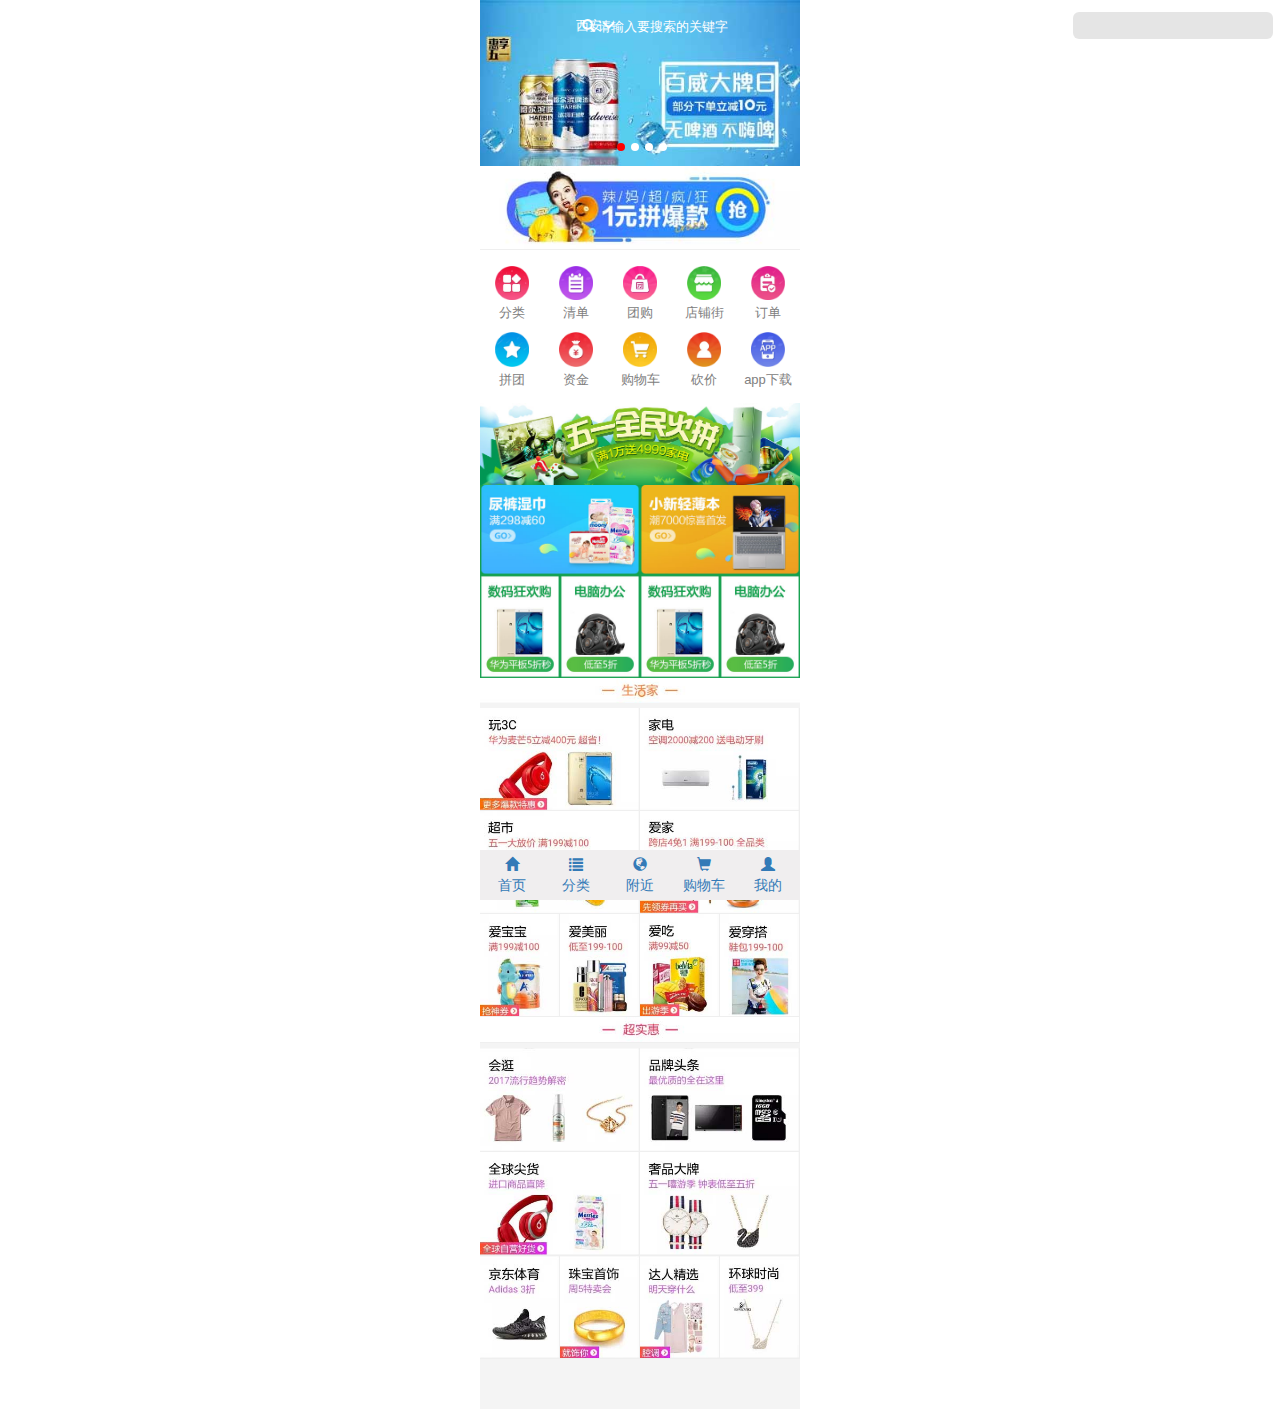
<file: app/index.html>
<!DOCTYPE html>
<html>
<head lang="en">
    <meta charset="UTF-8">
    <title>商城</title>
    <meta name="viewport" content="width=device-width,width=320,user-scalable=no"/>
    <link rel="stylesheet" href="./css/bootstrap.css"/>
    <link rel="stylesheet" href="./css/style.css"/>
</head>
<body>
<div class="block">
    <header class="title">
        <div class="row text-center">
            <div class="col-xs-2">
                <span class="xian">西安<i class="glyphicon glyphicon-menu-down"></i></span>
            </div>
            <div class="col-xs-9">
                <input class="search" type="text"/>
            </div>
            <div class="col-xs-1"><i class="glyphicon glyphicon-user"></i></div>
            <div class="titletext">
                <i class="glyphicon glyphicon-search"></i>
                <span>请输入要搜索的关键字</span>
            </div>
        </div>
    </header>
    <section class="banner">
        <div class="row">
            <div class="col-xs-12">
                <ul class="list-unstyled clearfix nav_banner">
                    <li class="pull-left"><img class="" src="./image/banner/banner1.jpg" alt=""/></li>
                    <li class="pull-left"><img class="" src="./image/banner/banner2.jpg" alt=""/></li>
                    <li class="pull-left"><img class="" src="./image/banner/banner1.jpg" alt=""/></li>
                    <li class="pull-left"><img class="" src="./image/banner/banner2.jpg" alt=""/></li>
                </ul>
                <div class="dianlist">
                    <div class="dian"></div>
                    <div class="dian"></div>
                    <div class="dian"></div>
                    <div class="dian"></div>
                </div>
            </div>
        </div>
    </section>
    <section class="advertise">
        <img src="./image/banner/adv.jpg" alt=""/>
    </section>
    <section class="sort">
        <ul class="nav list-unstyled">
            <li class="pull-left"><a href=""><div class="imgblock"><img src="./image/sort/icon1.png" alt=""/></div><p>分类</p></a></li>
            <li class="pull-left"><a href=""><div class="imgblock"><img src="./image/sort/icon2.png" alt=""/></div><p>清单</p></a></li>
            <li class="pull-left"><a href=""><div class="imgblock"><img src="./image/sort/icon3.png" alt=""/></div><p>团购</p></a></li>
            <li class="pull-left"><a href=""><div class="imgblock"><img src="./image/sort/icon4.png" alt=""/></div><p>店铺街</p></a></li>
            <li class="pull-left"><a href=""><div class="imgblock"><img src="./image/sort/icon5.png" alt=""/></div><p>订单</p></a></li>
            <li class="pull-left"><a href=""><div class="imgblock"><img src="./image/sort/icon6.png" alt=""/></div><p>拼团</p></a></li>
            <li class="pull-left"><a href=""><div class="imgblock"><img src="./image/sort/icon7.png" alt=""/></div><p>资金</p></a></li>
            <li class="pull-left"><a href=""><div class="imgblock"><img src="./image/sort/icon8.png" alt=""/></div><p>购物车</p></a></li>
            <li class="pull-left"><a href=""><div class="imgblock"><img src="./image/sort/icon9.png" alt=""/></div><p>砍价</p></a></li>
            <li class="pull-left"><a href=""><div class="imgblock"><img src="./image/sort/icon10.png" alt=""/></div><p>app下载</p></a></li>
        </ul>
    </section>
    <section class="advertise">
        <img src="./image/banner/a.jpg" alt=""/>
    </section>
    <section class="pic">
        <div class="row">
            <div class="col-xs-6 picl">
                <img src="./image/banner/14933579284363.jpg" alt=""/>
            </div>
            <div class="col-xs-6 picl">
                <img src="./image/banner/14933579338924.jpg" alt=""/>
            </div>
        </div>
    </section>
    <section class="photo">
        <div class="row">
            <div class="col-xs-3 photol">
                <img src="./image/shuma/14933579611488.jpg" alt=""/>
            </div>
            <div class="col-xs-3 photol">
                <img src="./image/shuma/14933579671679.jpg" alt=""/>
            </div>
            <div class="col-xs-3 photol">
                <img src="./image/shuma/14933579611488.jpg" alt=""/>
            </div>
            <div class="col-xs-3 photol">
                <img src="./image/shuma/14933579671679.jpg" alt=""/>
            </div>
        </div>
    </section>
    <section class="shenghuojia">
        <img src="./image/shuma/title.jpg" alt=""/>
    </section>
    <section class="list1">
        <div class="row">
            <div class="col-xs-6 listl">
                <img src="./image/list1/1.jpg" alt=""/>
            </div>
            <div class="col-xs-6 listl">
                <img src="./image/list1/2.jpg" alt=""/>
            </div>
        </div>
        <div class="row">
            <div class="col-xs-6 listl">
                <img src="./image/list1/3.jpg" alt=""/>
            </div>
            <div class="col-xs-6 listl">
                <img src="./image/list1/4.jpg" alt=""/>
            </div>
        </div>
        <div class="row">
            <div class="col-xs-3 listl">
                <img src="./image/list1/5.JPG" alt=""/>
            </div>
            <div class="col-xs-3 listl">
                <img src="./image/list1/6.jpg" alt=""/>
            </div>
            <div class="col-xs-3 listl">
                <img src="./image/list1/7.jpg" alt=""/>
            </div>
            <div class="col-xs-3 listl">
                <img src="./image/list1/8.jpg" alt=""/>
            </div>
        </div>
        <div class="row">
            <div class="col-xs-12 listl">
                <img src="./image/list1/title1.jpg" alt=""/>
            </div>
        </div>
    </section>
    <section class="list2">
        <div class="row">
            <div class="col-xs-6 listr">
                <img src="./image/list2/1.jpg" alt=""/>
            </div>
            <div class="col-xs-6 listr">
                <img src="./image/list2/2.jpg" alt=""/>
            </div>
        </div>
        <div class="row">
            <div class="col-xs-6 listr">
                <img src="./image/list2/3.jpg" alt=""/>
            </div>
            <div class="col-xs-6 listr">
                <img src="./image/list2/4.jpg" alt=""/>
            </div>
        </div>
        <div class="row">
            <div class="col-xs-3 listr">
                <img src="./image/list2/5.jpg" alt=""/>
            </div>
            <div class="col-xs-3 listr">
                <img src="./image/list2/6.jpg" alt=""/>
            </div>
            <div class="col-xs-3 listr">
                <img src="./image/list2/7.jpg" alt=""/>
            </div>
            <div class="col-xs-3 listr">
                <img src="./image/list2/8.jpg" alt=""/>
            </div>
        </div>
    </section>
    <article class="main">
        <div class="text-center clearfix">
            <div class="pull-left footer"><a href="#"><i class="glyphicon glyphicon-home"></i><p>首页</p></a></div>
            <div class="pull-left footer"><a href="./sort.html"><i class="glyphicon glyphicon-list"></i><p>分类</p></a></div>
            <div class="pull-left footer"><a href="./nearby.html"><i class="glyphicon glyphicon-globe"></i><p>附近</p></a></div>
            <div class="pull-left footer"><a href="./cart.html"><i class="glyphicon glyphicon-shopping-cart"></i><p>购物车</p></a></div>
            <div class="pull-left footer"><a href="./my.html"><i class="glyphicon glyphicon-user"></i><p>我的</p></a></div>
        </div>
    </article>
</div>
</body>
<script src="js/jquery-3.0.0.js"></script>
<script>
    var count=0;
    var times;
    $(function(){
        $(".search").click(function(){
            $(".titletext").css("display","none");
        }).blur(function(){
            if($(this).val()==""){
                $(".titletext").css("display","block");
            }
        })
        //图片轮播
        times=setInterval("showbanner()",2000);
        $(".nav_banner").append($(".nav_banner li:first").clone());
        $(".dian").eq(0).css("backgroundColor","red");
        var startx=0;
        var endx=0;
        $(".nav_banner").on("touchstart",function(e){
            startx=e.touches[0].pageX;
            clearInterval(times);
        }).on("touchmove",function (e){
            endx= e.touches[0].pageX;
        }).on("touchend",function(){
            if(endx==undefined)
            {
                endx=startx;
            }
            if(endx-startx>0)
            {
                count--;
                if(count<0)
                {
                    count=3;
                    $(".nav_banner").css("marginLeft","-1280px");
                }
                $(".nav_banner").stop().animate({
                    marginLeft:(-320*count)+"px"
                },500,"linear",function (){
                    $(".dian").css("backgroundColor","");
                    $(".dian").eq(count).css("backgroundColor","red");
                });
            }
            else{
                showbanner();
            }
            endx=0;
            times=setInterval("showbanner()",2000);
        })

    })
    function showbanner(){
        count++;
        $(".nav_banner").animate({
            marginLeft:(-320*count)+"px"
        },500,"linear",function (){
            if(count>=$(".nav_banner li").length-1){
                $(this).css("marginLeft","0px");
                count=0;
            }
            $(".dian").css("backgroundColor","");
            $(".dian").eq(count).css("backgroundColor","red");
        });
    }
</script>
</html>
</file>
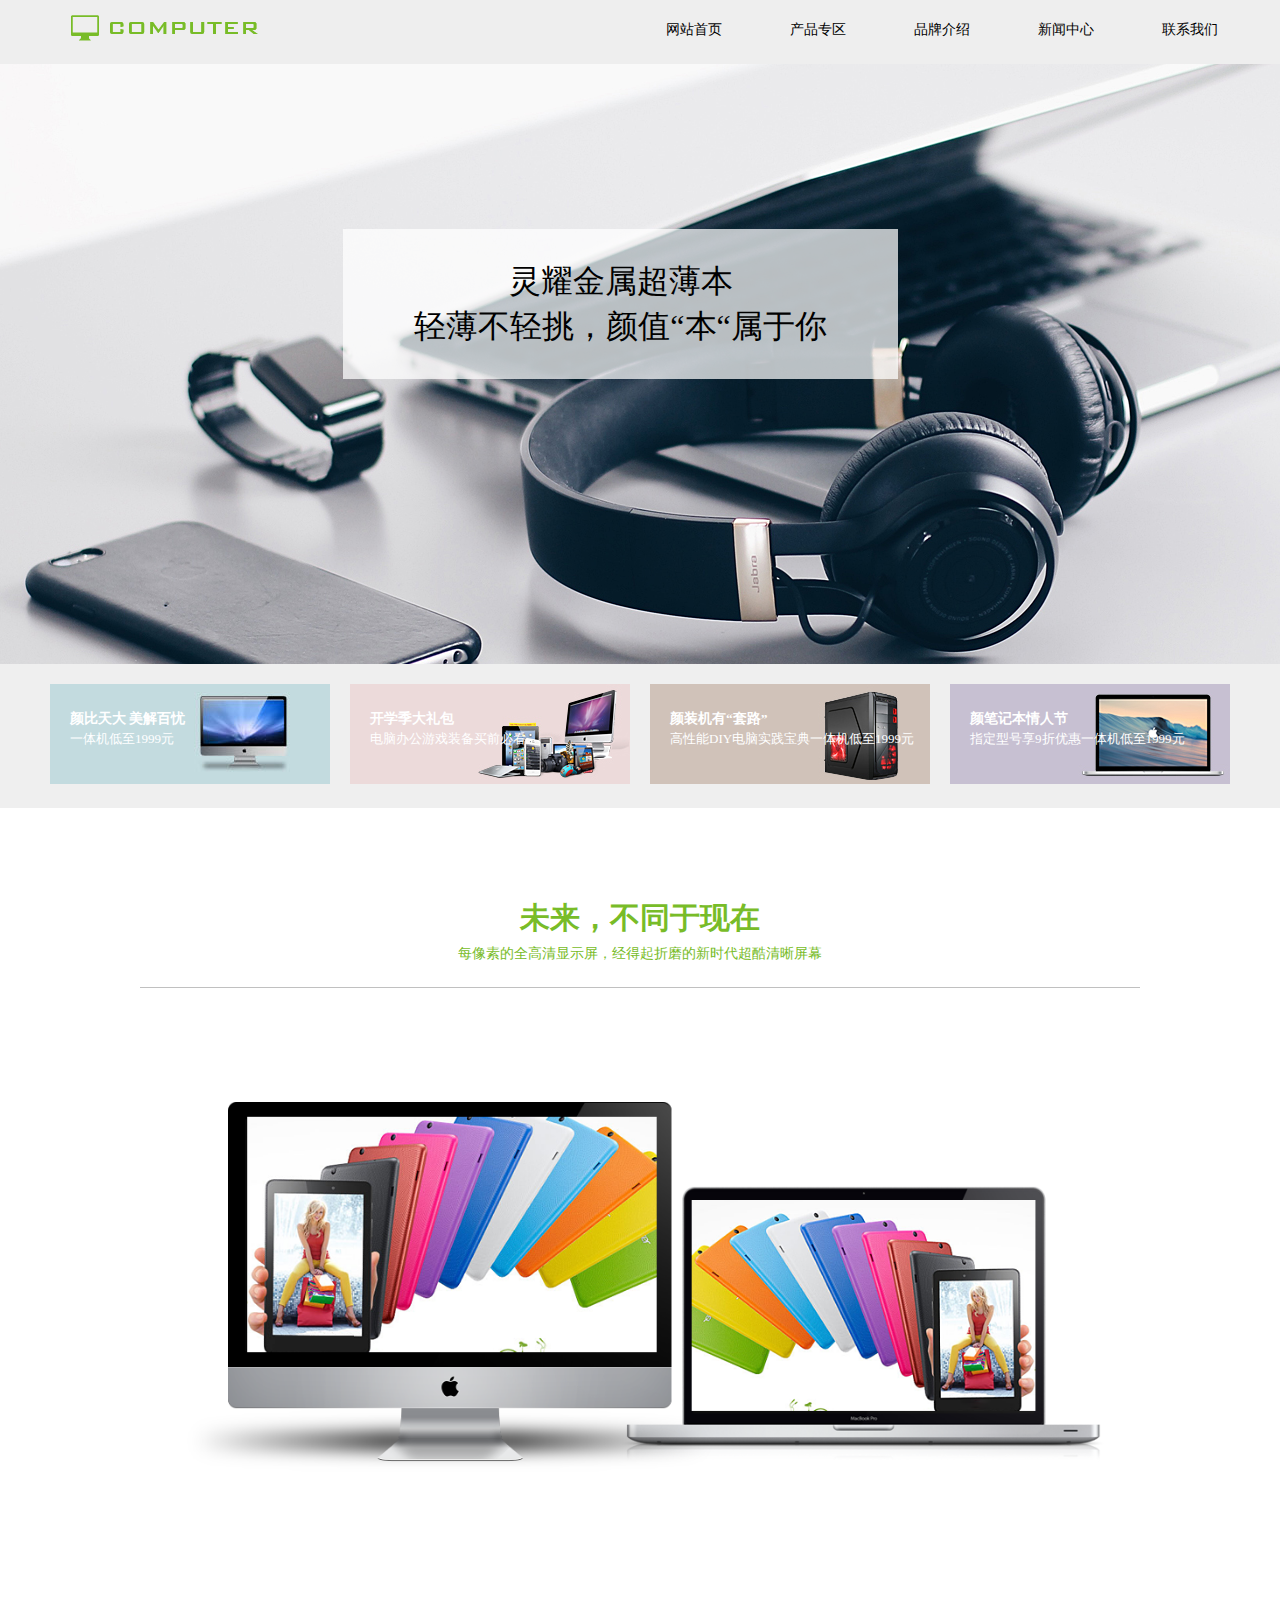
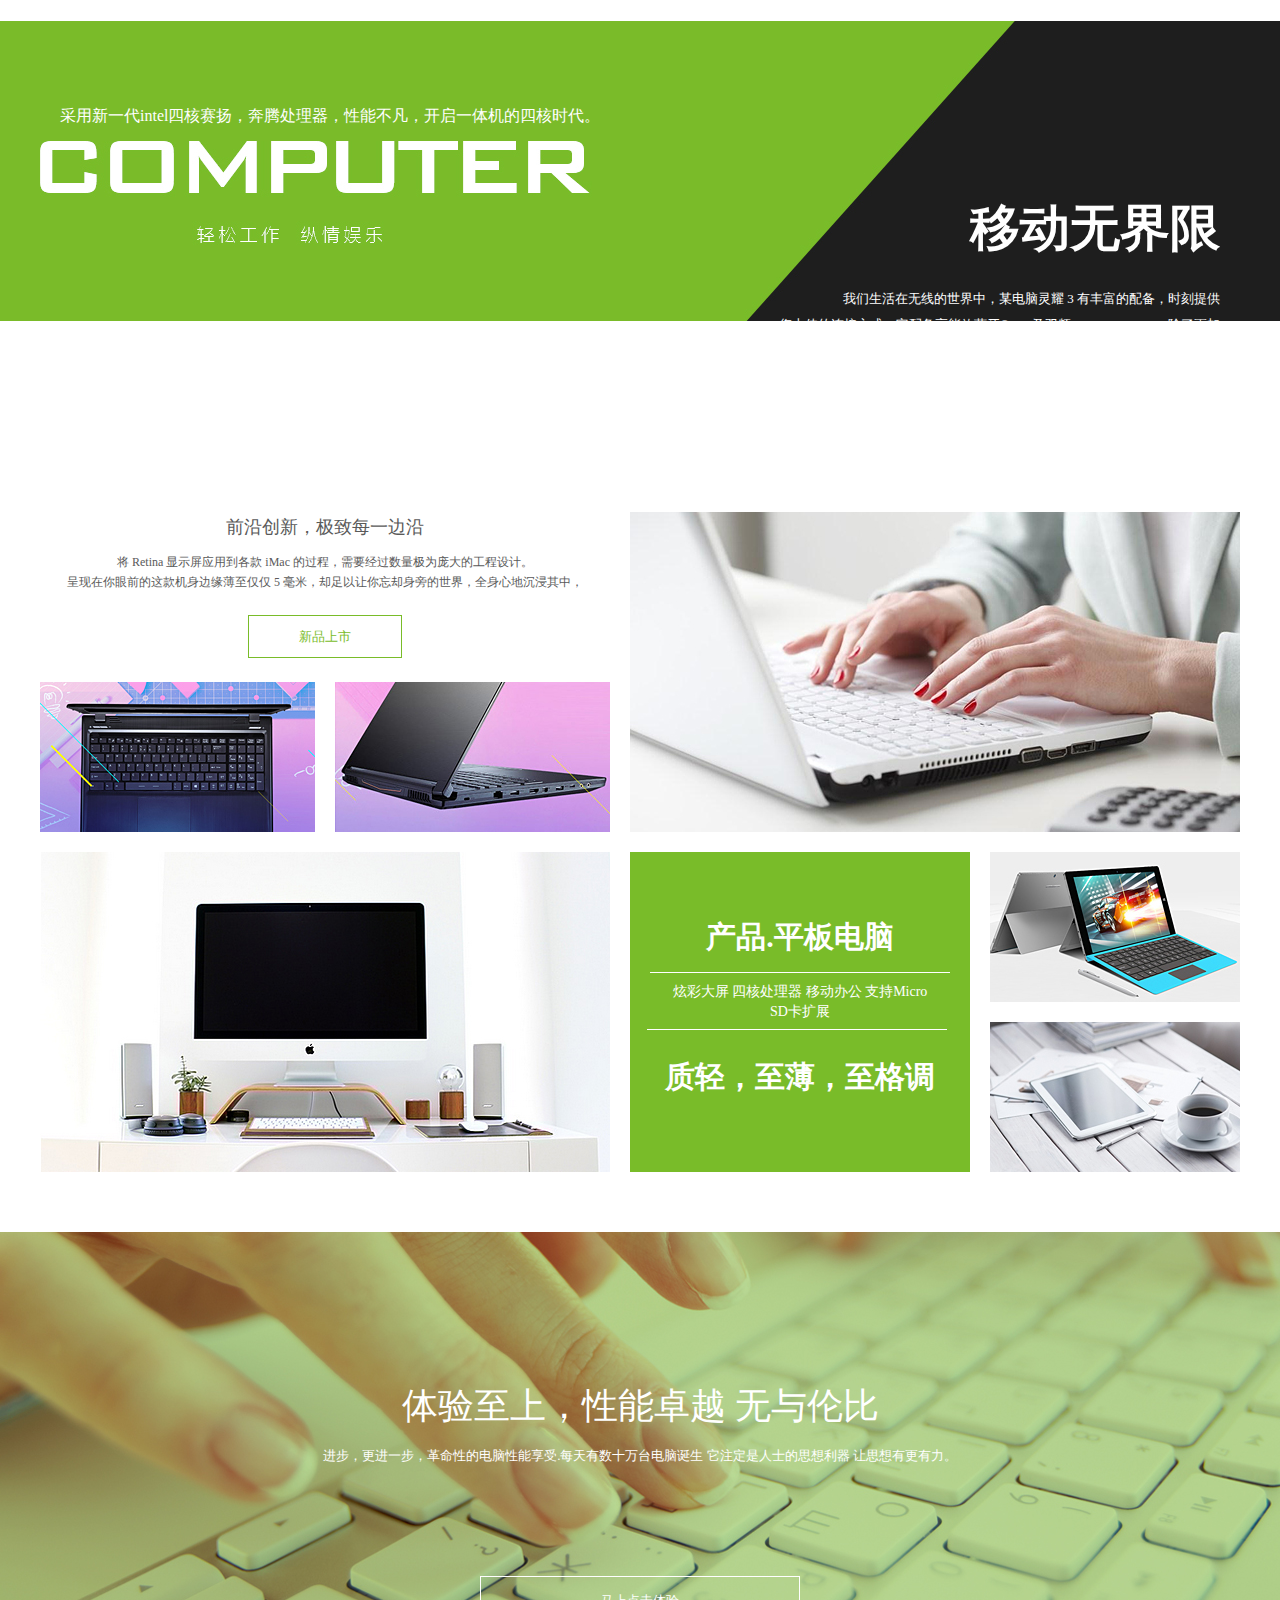
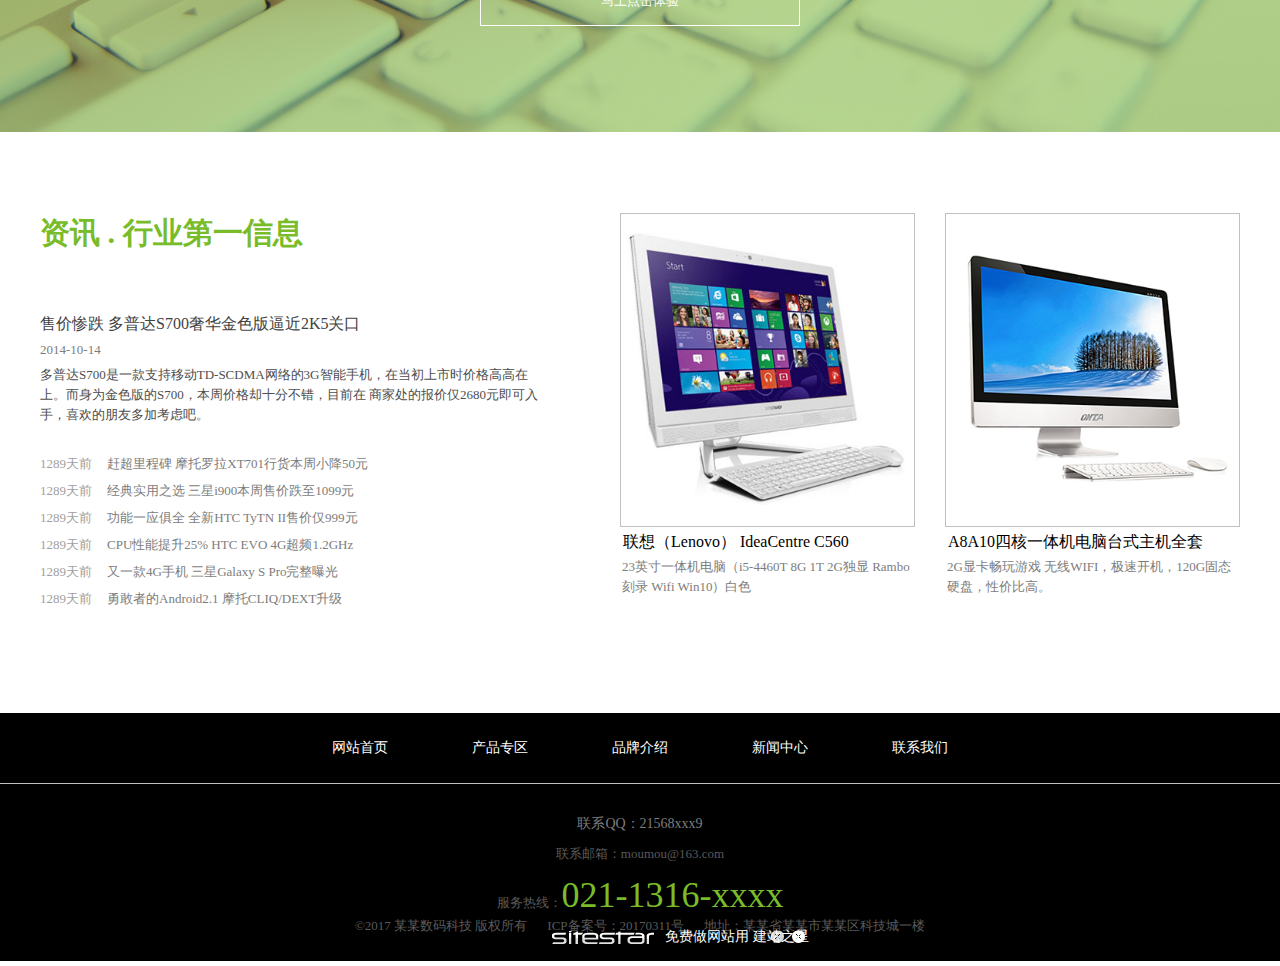
<file: my数码/html/index.html>
<!DOCTYPE html>
<html>
<head lang="en">
    <meta charset="UTF-8">
    <title>某某数码</title>
    <link rel="stylesheet" href="../css/style.css"/>
</head>
<body>
<div class="title">
    <div class="title_in">
        <a href="#">computer</a>
        <div class="title_r">
            <ul>
                <li>网站首页</li>
                <li>产品专区</li>
                <li>品牌介绍</li>
                <li>新闻中心</li>
                <li>联系我们</li>
            </ul>
        </div>
    </div>

</div>
<div class="centerimg">
    <img src="../img/com_bannera.jpg" alt=""/>
    <div class="centertext">
        <p>灵耀金属超薄本</p>
        <p>轻薄不轻挑，颜值“本“属于你</p>
    </div>

</div>
<div class="ad">
    <div class="ad_content">
        <div>
            <img src="../img/ad_01.jpg" alt=""/>
            <div class="ad_p">
                <p>颜比天大  美解百忧</p>
                <p>一体机低至1999元</p>
            </div>
        </div>
        <div>
            <img src="../img/ad_02.jpg" alt=""/>
            <div class="ad_p">
                <p>开学季大礼包</p>
                <p>电脑办公游戏装备买前必看</p>
            </div>
        </div>
        <div>
            <img src="../img/ad_03.jpg" alt=""/>
            <div class="ad_p">
                <p>颜装机有“套路”</p>
                <p>高性能DIY电脑实践宝典一体机低至1999元</p>
            </div>
        </div>
        <div>
            <img src="../img/ad_04.jpg" alt=""/>
            <div class="ad_p">
                <p>颜笔记本情人节</p>
                <p>指定型号享9折优惠一体机低至1999元</p>
            </div>
        </div>


    </div>
</div>
<div class="future">
    <div class="future_t">
        <strong>未来，不同于现在</strong>
        <p>每像素的全高清显示屏，经得起折磨的新时代超酷清晰屏幕</p>
        <span></span>
    </div>
    <div class="future_b">
        <div class="future_img">
            <img src="../img/computer_03.png" alt=""/>
        </div>
    </div>
</div>
<div class="yidong">
    <div class="yidongbg"></div>
    <div class="yd_l">
        <p>采用新一代intel四核赛扬，奔腾处理器，性能不凡，开启一体机的四核时代。</p>
    </div>
    <div class="yd_r">
        <p>移动无界限</p>
        <p>我们生活在无线的世界中，某电脑灵耀 3 有丰富的配备，时刻提供</p>
        <p>您上佳的连接方式。它配备高能效蓝牙® 4.1 及双频 802.11ac Wi-Fi，除了更加</p>
        <p>稳定可靠之外，速度更比前代 802.11n 快三倍</p>
        <p>华硕灵耀 3 支持英特尔® WiDi 技术</p>
        <p>用户可将音乐、电影、照片及游戏串流播放至任何兼容于 WiDi 的 HDTV</p>
    </div>

</div>
<div class="computer">
    <div class="computer_l">
        <div class="computer_l_top">
            <p>前沿创新，极致每一边沿</p>
            <p>将 Retina 显示屏应用到各款 iMac 的过程，需要经过数量极为庞大的工程设计。</p>
            <p>呈现在你眼前的这款机身边缘薄至仅仅 5 毫米，却足以让你忘却身旁的世界，全身心地沉浸其中，</p>
            <div>
                <a href="">新品上市</a>
            </div>
        </div>
        <div class="computer_l_bottom">
            <img style="vertical-align: middle" src="../img/prodouc_01.jpg" alt=""/>
            <img style="vertical-align: middle" src="../img/prodouc_02.jpg" alt=""/>
            <img style="vertical-align: middle" src="../img/prodouc_04.jpg" alt=""/>
        </div>
    </div>
    <div class="computer_r">
        <img style="vertical-align: middle" src="../img/prodouc_03.jpg" alt=""/>
        <div class="computer_r_text">
            <p class="cor_p1">产品.平板电脑</p>
            <p class="cor_p2"><span></span></p>
            <p class="cor_p3">炫彩大屏  四核处理器  移动办公  支持Micro</p>
            <p class="cor_p4">SD卡扩展</p>
            <p class="cor_p5"><span></span></p>
            <p class="cor_p6">质轻，至薄，至格调</p>
        </div>
        <div class="computer_r_img">
            <div><img style="vertical-align: middle" src="../img/prodouc_05.jpg" alt=""/></div>
            <div><img style="vertical-align: middle" src="../img/prodouc_06.jpg" alt=""/></div>
        </div>

    </div>

</div>
<div class="tiyan">
    <div class="tiyan_bg"></div>
    <div class="tiyan_content">
        <p>体验至上，性能卓越 无与伦比</p>
        <p>进步，更进一步，革命性的电脑性能享受.每天有数十万台电脑诞生  它注定是人士的思想利器 让思想有更有力。</p>
        <a href="#"><span>马上点击体验</span></a>
    </div>
</div>
<div class="zixun">
    <div class="zx_l">
        <p class="zx_p1">资讯 . 行业第一信息</p>
        <a href="#">售价惨跌 多普达S700奢华金色版逼近2K5关口</a>
        <p class="zx_p2">2014-10-14</p>
        <p class="zx_p3">多普达S700是一款支持移动TD-SCDMA网络的3G智能手机，在当初上市时价格高高在</p>
        <p class="zx_p3">上。而身为金色版的S700，本周价格却十分不错，目前在 商家处的报价仅2680元即可入</p>
        <p class="zx_p3">手，喜欢的朋友多加考虑吧。</p>
        <div class="zx_list">
            <p><span>1289天前</span><a href="#">赶超里程碑 摩托罗拉XT701行货本周小降50元</a></p>
            <p><span>1289天前</span><a href="">经典实用之选 三星i900本周售价跌至1099元</a></p>
            <p><span>1289天前</span><a href="">功能一应俱全 全新HTC TyTN II售价仅999元</a></p>
            <p><span>1289天前</span><a href="">CPU性能提升25% HTC EVO 4G超频1.2GHz</a></p>
            <p><span>1289天前</span><a href="">又一款4G手机 三星Galaxy S Pro完整曝光</a></p>
            <p><span>1289天前</span><a href="">勇敢者的Android2.1 摩托CLIQ/DEXT升级</a></p>
        </div>
    </div>
    <div class="zx_r">
        <div class="lianxiang">
            <div class="lianxiang_img">
                <div class="ceng"></div>
                <img src="../img/yt_1.jpg" alt=""/>
            </div>
            <p class="Lenovo">联想（Lenovo） IdeaCentre C560</p>
            <p class="peizhi">23英寸一体机电脑（i5-4460T 8G 1T 2G独显 Rambo刻录 Wifi Win10）白色</p>
        </div>
        <div style="margin-left: 30px" class="lianxiang">
            <div class="lianxiang_img">
                <div class="ceng"></div>
                <img src="../img/product3.jpg" alt=""/>
            </div>
            <p class="Lenovo">A8A10四核一体机电脑台式主机全套</p>
            <p class="peizhi">2G显卡畅玩游戏 无线WIFI，极速开机，120G固态硬盘，性价比高。</p>
        </div>
    </div>
</div>
<div class="end">
    <div class="end_t">
        <span><a href="">网站首页</a></span>
        <span><a href="">产品专区</a></span>
        <span><a href="">品牌介绍</a></span>
        <span><a href="">新闻中心</a></span>
        <span><a href="">联系我们</a></span>
    </div>
    <div class="end_b">
        <p>联系QQ：21568xxx9</p>
        <p>联系邮箱：moumou@163.com</p>
        <p class="fuwu"><span>服务热线：</span><span>021-1316-xxxx</span></p>
        <p class="endp">©2017  某某数码科技 版权所有<span>ICP备案号：20170311号</span><span>地址：某某省某某市某某区科技城一楼</span></p>
        <div class="guanggao">
            <span></span>
            <a href="">免费做网站用  建站之星</a>
        </div>
    </div>
</div>
</body>
</html>
</file>
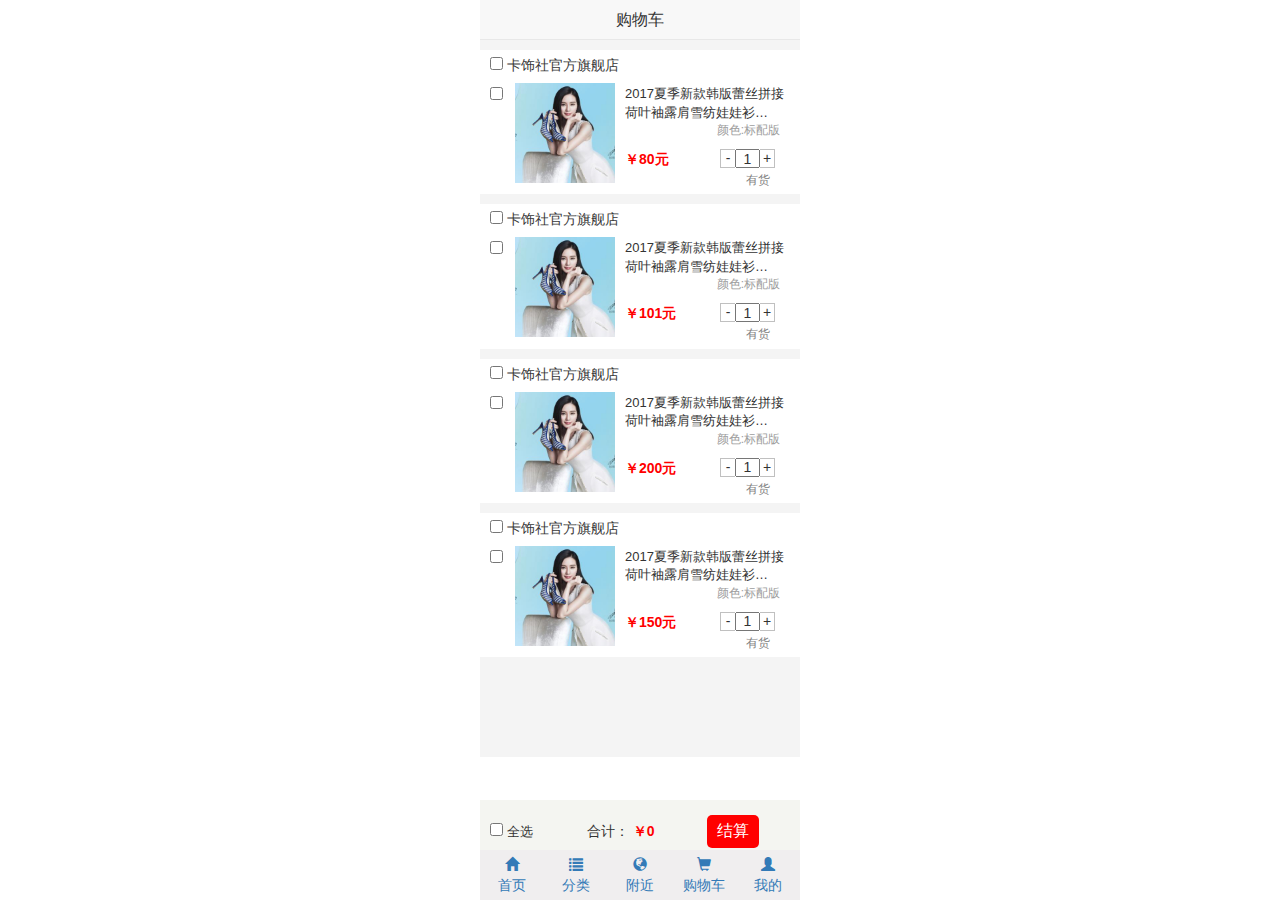
<file: app/cart.html>
<!DOCTYPE html>
<html>
<head lang="en">
    <meta charset="UTF-8">
    <title></title>
    <meta name="viewport" content="width=device-width,width=320,user-scalable=no"/>
    <link rel="stylesheet" href="./css/bootstrap.css"/>
    <link rel="stylesheet" href="./css/cart_style.css"/>
</head>
<body>
<div class="block">
    <div class="title">
        <p>购物车</p>
    </div>
    <div class="list">
        <div class="dianpu">
            <input class="ck" type="checkbox"/>
            <a href=""><span>卡饰社官方旗舰店</span></a>
        </div>
    <div class="shangpin row">
        <div class="col-xs-1"><input class="ckbox" type="checkbox"/></div>
        <div class="col-xs-4 imageblock"><img src="./image/cart/s1.jpg" alt=""/></div>
        <div class="col-xs-7 textright">
            <span class="txt">2017夏季新款韩版蕾丝拼接</span><br/><p class="txt">荷叶袖露肩雪纺娃娃衫上衣女短袖雪</p>
            <p class="style small text-right">颜色:标配版</p><span></span>
            <div style="margin-top: 10px">
                <span class="price">￥80元</span>
                <div class="jj pull-right clearfix">
                    <span class="jian pull-left">-</span>
                    <input class="num pull-left" type="text" value="1"/>
                    <span class="jia pull-left">+</span><br/>
                    <span class="youhuo">有货</span>
                </div>
            </div>
        </div>
    </div>
</div>
    <div class="list">
        <div class="dianpu">
            <input class="ck" type="checkbox"/>
            <a href=""><span>卡饰社官方旗舰店</span></a>
        </div>
        <div class="shangpin row">
            <div class="col-xs-1"><input class="ckbox" type="checkbox"/></div>
            <div class="col-xs-4 imageblock"><img src="./image/cart/s1.jpg" alt=""/></div>
            <div class="col-xs-7 textright">
                <span class="txt">2017夏季新款韩版蕾丝拼接</span><br/><p class="txt">荷叶袖露肩雪纺娃娃衫上衣女短袖雪</p>
                <p class="style small text-right">颜色:标配版</p><span></span>
                <div style="margin-top: 10px">
                    <span class="price">￥101元</span>
                    <div class="jj pull-right clearfix">
                        <span class="jian pull-left">-</span>
                        <input class="num pull-left" type="text" value="1"/>
                        <span class="jia pull-left">+</span><br/>
                        <span class="youhuo">有货</span>
                    </div>
                </div>
            </div>
        </div>
    </div>
    <div class="list">
        <div class="dianpu">
            <input class="ck" type="checkbox"/>
            <a href=""><span>卡饰社官方旗舰店</span></a>
        </div>
        <div class="shangpin row">
            <div class="col-xs-1"><input class="ckbox" type="checkbox"/></div>
            <div class="col-xs-4 imageblock"><img src="./image/cart/s1.jpg" alt=""/></div>
            <div class="col-xs-7 textright">
                <span class="txt">2017夏季新款韩版蕾丝拼接</span><br/><p class="txt">荷叶袖露肩雪纺娃娃衫上衣女短袖雪</p>
                <p class="style small text-right">颜色:标配版</p><span></span>
                <div style="margin-top: 10px">
                    <span class="price">￥200元</span>
                    <div class="jj pull-right clearfix">
                        <span class="jian pull-left">-</span>
                        <input class="num pull-left" type="text" value="1"/>
                        <span class="jia pull-left">+</span><br/>
                        <span class="youhuo">有货</span>
                    </div>
                </div>
            </div>
        </div>
    </div>
    <div class="list">
        <div class="dianpu">
            <input class="ck" type="checkbox"/>
            <a href=""><span>卡饰社官方旗舰店</span></a>
        </div>
        <div class="shangpin row">
            <div class="col-xs-1"><input class="ckbox" type="checkbox"/></div>
            <div class="col-xs-4 imageblock"><img src="./image/cart/s1.jpg" alt=""/></div>
            <div class="col-xs-7 textright">
                <span class="txt">2017夏季新款韩版蕾丝拼接</span><br/><p class="txt">荷叶袖露肩雪纺娃娃衫上衣女短袖雪</p>
                <p class="style small text-right">颜色:标配版</p><span></span>
                <div style="margin-top: 10px">
                    <span class="price">￥150元</span>
                    <div class="jj pull-right clearfix">
                        <span class="jian pull-left">-</span>
                        <input class="num pull-left" type="text" value="1"/>
                        <span class="jia pull-left">+</span><br/>
                        <span class="youhuo">有货</span>
                    </div>
                </div>
            </div>
        </div>
    </div>
    <div style="width: 320px;height: 100px"></div>
    <div class="jiesuan">
        <input class="allcheck" type="checkbox"/>
        <span class="span1">全选</span>
        <span class="span2">合计：</span>
        <span class="span3">￥0</span>
        <span class="span4"><a href="#">结算</a></span>
    </div>
    <article class="main">
        <div class="text-center clearfix">
            <div class="pull-left footer"><a href="./index.html"><i class="glyphicon glyphicon-home"></i><p>首页</p></a></div>
            <div class="pull-left footer"><a href="./sort.html"><i class="glyphicon glyphicon-list"></i><p>分类</p></a></div>
            <div class="pull-left footer"><a href="./nearby.html"><i class="glyphicon glyphicon-globe"></i><p>附近</p></a></div>
            <div class="pull-left footer"><a href="#"><i class="glyphicon glyphicon-shopping-cart"></i><p>购物车</p></a></div>
            <div class="pull-left footer"><a href="./my.html"><i class="glyphicon glyphicon-user"></i><p>我的</p></a></div>
        </div>
    </article>
</div>
</body>
<script src="js/jquery-3.0.0.js"></script>
<script>
    $(function(){
        $(".num").each(function(index){
            $(this).keydown(function(e){
                if(!e.key.match(/[0-9]/)&& e.key!="Backspace")
                {
                    return false;
                }
            }).blur(function(){
                var number=$(this).val()
                showsmallprice(index,number);
                showtotalprice();
            })
        })
        $(".ck").each(function(){
            $(this).click(function(){
                if($(this).prop("checked")==true){
                    $(this).parent().siblings(".shangpin").find(".ckbox").prop("checked",true);
                }else{
                    $(this).parent().siblings(".shangpin").find(".ckbox").prop("checked",false);
                }
                showtotalprice();
            })
        })
        $(".ckbox").each(function(){
            $(this).click(function(){
                showtotalprice();
            })
        })
        $(".allcheck").click(function(){
            if($(this).prop("checked")==true){
                $(".ck").prop("checked",true);
                $(".ckbox").prop("checked",true);
            }else{
                $(".ck").prop("checked",false);
                $(".ckbox").prop("checked",false);
            }
            showtotalprice();
        })
        var dj=[80,101,200,150];
        $(".jian").each(function (index){
            $(this).click(function (){
                var number=$(this).siblings(".num").val();
                number--;
                $(this).siblings(".num").val(number<1?1:number);
                showsmallprice(index,number);
                showtotalprice();
            });
        });
        $(".jia").each(function (index){
            $(this).click(function (){
                var number=$(this).siblings(".num").val();
                number++;
                $(this).siblings(".num").val(number);
                showsmallprice(index,number);
                showtotalprice();
            });
        });
        function showsmallprice(index,number){
            var price=dj[index];
            var smallprice=price*(number<1?1:number);
            $(".price").eq(index).html("￥"+smallprice+"元");
        }
        function showtotalprice(){
            var total=0;
            $(".ckbox").each(function(){
                if($(this).prop("checked")==true){
                    var len=$(this).parents(".shangpin").find(".price").html().toString().length;
                    total+=parseFloat($(this).parents(".shangpin").find(".price").html().toString().slice(1,len-1));
                }
            })
            $(".span3").html("￥"+total);

        }
    })
</script>
</html>
</file>
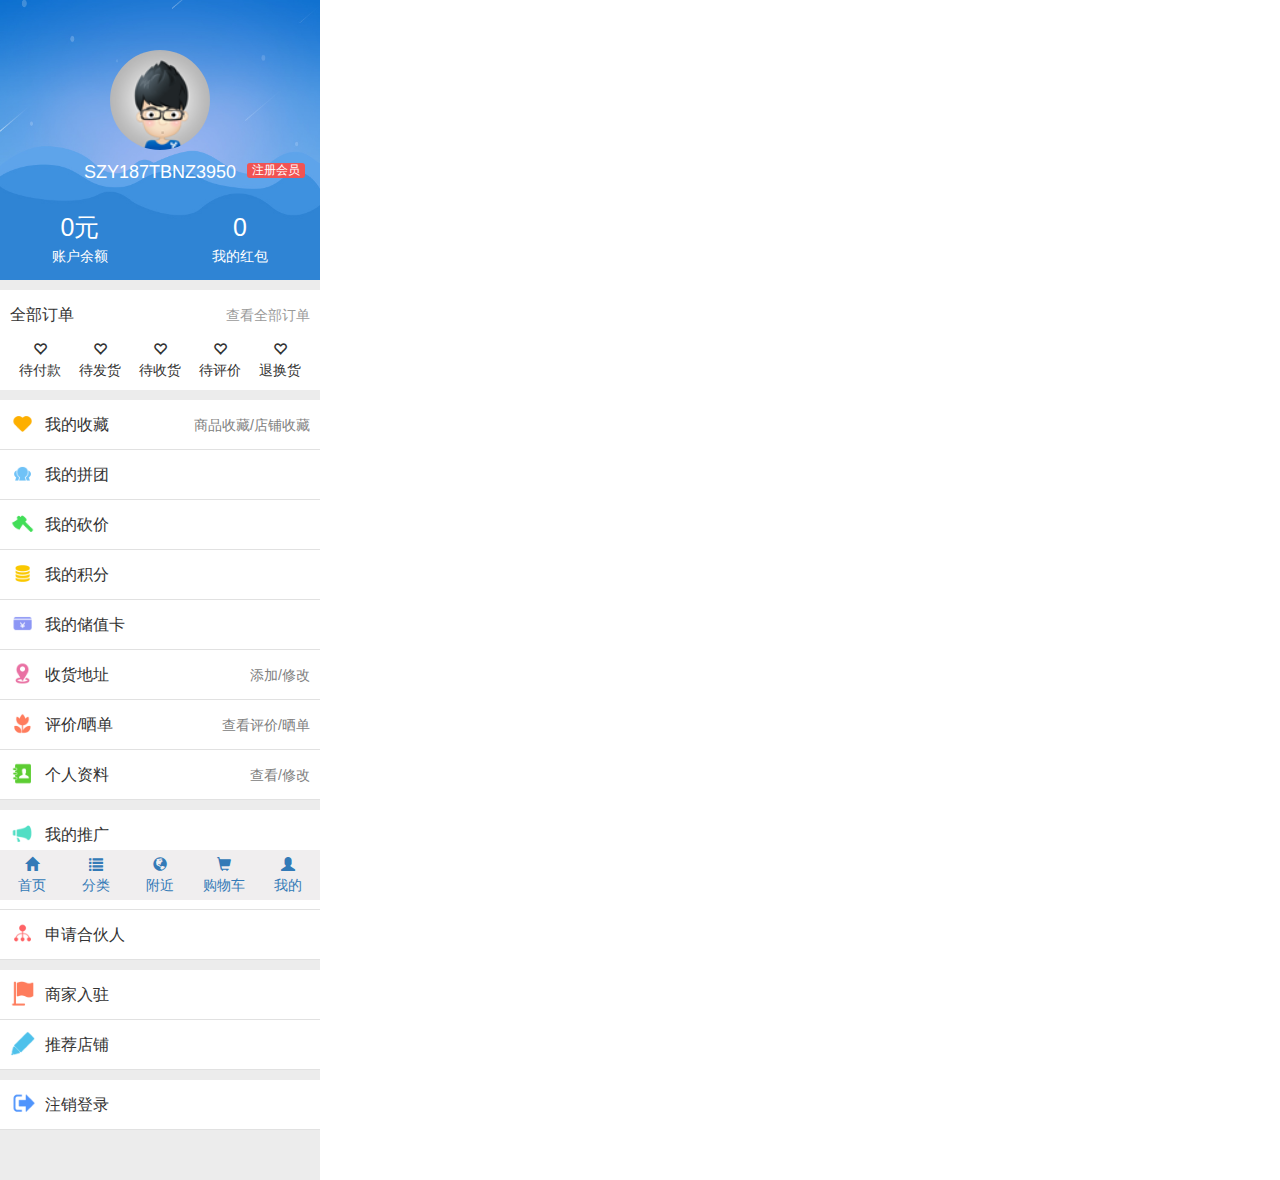
<file: app/my.html>
<!DOCTYPE html>
<html>
<head lang="en">
    <meta charset="UTF-8">
    <title></title>
    <meta name="viewport" content="width=device-width,width=320,user-scalable=no"/>
    <link rel="stylesheet" href="./css/bootstrap.css"/>
    <link rel="stylesheet" href="./css/my_style.css"/>
</head>
<body>
<div class="block">
    <div class="banner">
        <div class="member text-center">
            <div class="pic">
                <img src="./image/my/default_user_portrait_0.png" alt=""/>
            </div>
            <div class="txt text-center">
                <span>SZY187TBNZ3950</span>
            </div>
            <div class="abs small">
                <a href="#">注册会员</a>
            </div>
        </div>
        <div class="collect row">
            <div class="col-xs-6 text-center collect_col">
                <p>0元</p>
                <p>账户余额</p>
            </div>
            <div class="col-xs-6 text-center collect_col">
                <p>0</p>
                <p>我的红包</p>
            </div>
        </div>
    </div>
    <div class="order">
        <div class="row totalorderblock">
            <div class="col-xs-6"><span class="totalorder">全部订单</span></div>
            <div class="col-xs-6 text-right"><span class="seeorder">查看全部订单</span></div>
        </div>
        <div class="list clearfix">
            <div class="pull-left listinfo text-center">
                <div class="glyphicon glyphicon-heart-empty"></div>
                <div><span>待付款</span></div>
            </div>
            <div class="pull-left listinfo text-center">
                <div class="glyphicon glyphicon-heart-empty"></div>
                <div><span>待发货</span></div>
            </div>
            <div class="pull-left listinfo text-center">
                <div class="glyphicon glyphicon-heart-empty"></div>
                <div><span>待收货</span></div>
            </div>
            <div class="pull-left listinfo text-center">
                <div class="glyphicon glyphicon-heart-empty"></div>
                <div><span>待评价</span></div>
            </div>
            <div class="pull-left listinfo text-center">
                <div class="glyphicon glyphicon-heart-empty"></div>
                <div><span>退换货</span></div>
            </div>
        </div>
    </div>
    <div class="ulblock">
        <ul class="ul list-unstyled">
            <li><i><img src="./image/my/btn_goods_collection.png" alt=""/></i><span>我的收藏</span><span>商品收藏/店铺收藏</span></li>
            <li><i><img src="./image/my/btn_groupon.png" alt=""/></i><span>我的拼团</span><span></span></li>
            <li><i><img src="./image/my/btn_bargain.png" alt=""/></i><span>我的砍价</span><span></span></li>
            <li><i><img src="./image/my/btn_exchange.png" alt=""/></i><span>我的积分</span><span></span></li>
            <li><i><img src="./image/my/btn_recharge_card.png" alt=""/></i><span>我的储值卡</span><span></span></li>
            <li><i><img src="./image/my/btn_consignee_address.png" alt=""/></i><span>收货地址</span><span>添加/修改</span></li>
            <li><i><img src="./image/my/btn_review.png" alt=""/></i><span>评价/晒单</span><span>查看评价/晒单</span></li>
            <li><i><img src="./image/my/btn_user_info.png" alt=""/></i><span>个人资料</span><span>查看/修改</span></li>
        </ul>
    </div>
    <div class="ulblock">
        <ul class="ul list-unstyled">
            <li><i><img src="./image/my/btn_popularize.png" alt=""/></i><span>我的推广</span><span></span></li>
            <li><i><img src="./image/my/btn_recommend.png" alt=""/></i><span>我的推荐</span><span></span></li>
            <li><i><img src="./image/my/btn_distribution.png" alt=""/></i><span>申请合伙人</span><span></span></li>
        </ul>
    </div>
    <div class="ulblock">
        <ul class="ul list-unstyled">
            <li><i><img src="./image/my/shop_apply_icon.png" alt=""/></i><span>商家入驻</span><span></span></li>
            <li><i><img src="./image/my/recommend_shop_icon.png" alt=""/></i><span>推荐店铺</span><span></span></li>
        </ul>
    </div>
    <div class="ulblock">
        <ul class="ul list-unstyled">
            <li><i><img src="./image/my/btn_sign_off.png" alt=""/></i><span>注销登录</span><span></span></li>
        </ul>
    </div>
    <article class="main">
        <div class="text-center clearfix">
            <div class="pull-left footer"><a href="./index.html"><i class="glyphicon glyphicon-home"></i><p>首页</p></a></div>
            <div class="pull-left footer"><a href="./sort.html"><i class="glyphicon glyphicon-list"></i><p>分类</p></a></div>
            <div class="pull-left footer"><a href="./nearby.html"><i class="glyphicon glyphicon-globe"></i><p>附近</p></a></div>
            <div class="pull-left footer"><a href="./cart.html"><i class="glyphicon glyphicon-shopping-cart"></i><p>购物车</p></a></div>
            <div class="pull-left footer"><a href="#"><i class="glyphicon glyphicon-user"></i><p>我的</p></a></div>
        </div>
    </article>
</div>
</body>
</html>
</file>
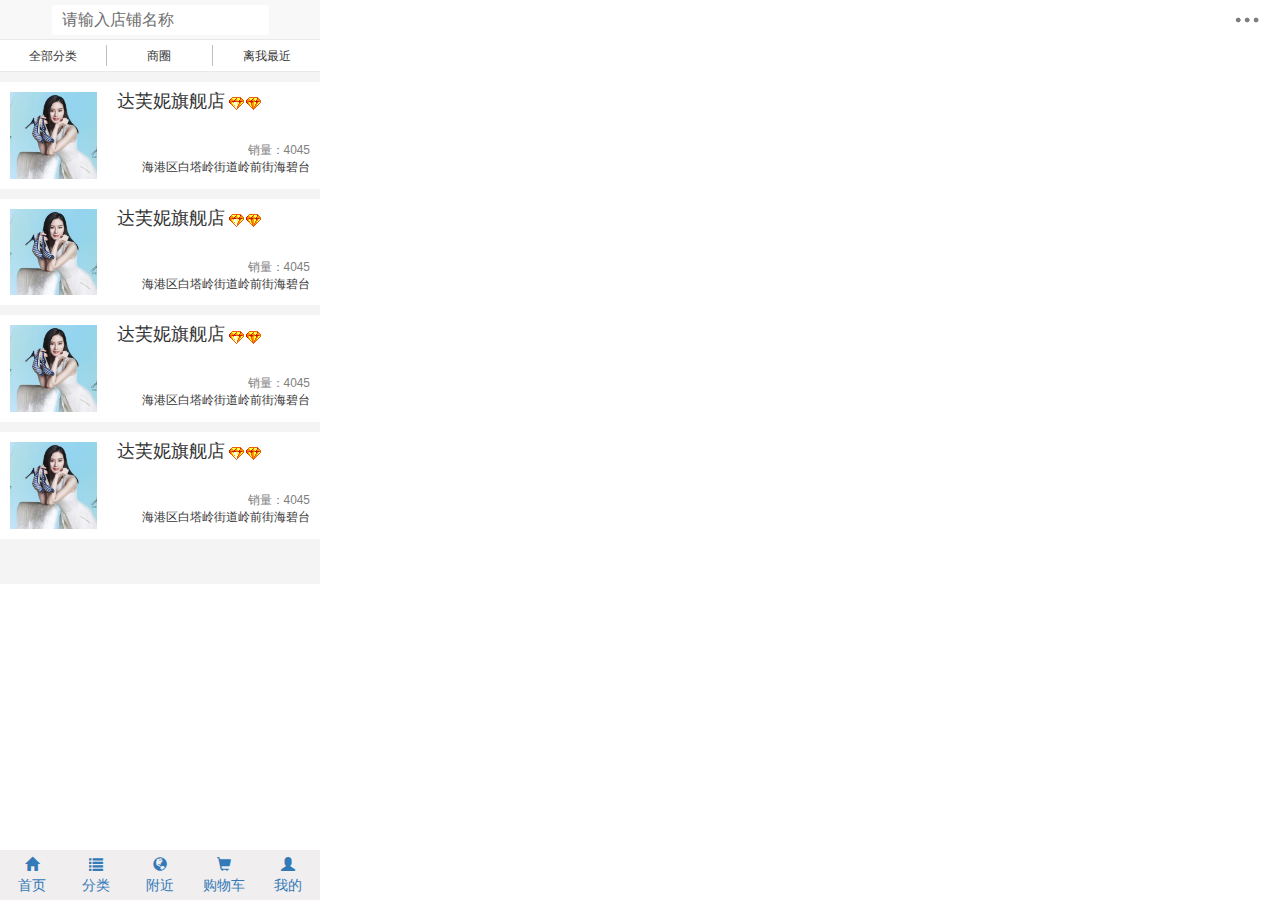
<file: app/nearby.html>
<!DOCTYPE html>
<html>
<head lang="en">
    <meta charset="UTF-8">
    <title></title>
    <meta name="viewport" content="width=device-width,width=320,user-scalable=no"/>
    <link rel="stylesheet" href="./css/bootstrap.css"/>
    <link rel="stylesheet" href="./css/nearby_style.css"/>
</head>
<body>
<div class="block">
    <div class="title">
        <input id="search" type="text" value="请输入店铺名称"/>
        <div class="sd"></div>
    </div>
    <div class="title2 row">
        <div class="col-xs-4 text-center rightline"><span class="titletxt">全部分类</span></div>
        <div class="col-xs-4 text-center rightline"><span class="titletxt">商圈</span></div>
        <div class="col-xs-4 text-center"><span class="titletxt">离我最近</span></div>
    </div>
    <div class="dianpu row">
        <div class="col-xs-4 imgleft">
            <img src="./image/nearby/s1.jpg" alt=""/>
        </div>
        <div class="col-xs-8 txtright">
            <span class="h4">达芙妮旗舰店</span>
            <img src="./image/nearby/14827402454984.gif" alt=""/>
            <p class="small text-right pxiaoliang">销量：4045</p>
            <p class="small text-right">海港区白塔岭街道岭前街海碧台</p>
        </div>
    </div>
    <div class="dianpu row">
        <div class="col-xs-4 imgleft">
            <img src="./image/nearby/s1.jpg" alt=""/>
        </div>
        <div class="col-xs-8 txtright">
            <span class="h4">达芙妮旗舰店</span>
            <img src="./image/nearby/14827402454984.gif" alt=""/>
            <p class="small text-right pxiaoliang">销量：4045</p>
            <p class="small text-right">海港区白塔岭街道岭前街海碧台</p>
        </div>
    </div>
    <div class="dianpu row">
        <div class="col-xs-4 imgleft">
            <img src="./image/nearby/s1.jpg" alt=""/>
        </div>
        <div class="col-xs-8 txtright">
            <span class="h4">达芙妮旗舰店</span>
            <img src="./image/nearby/14827402454984.gif" alt=""/>
            <p class="small text-right pxiaoliang">销量：4045</p>
            <p class="small text-right">海港区白塔岭街道岭前街海碧台</p>
        </div>
    </div>
    <div class="dianpu row">
        <div class="col-xs-4 imgleft">
            <img src="./image/nearby/s1.jpg" alt=""/>
        </div>
        <div class="col-xs-8 txtright">
            <span class="h4">达芙妮旗舰店</span>
            <img src="./image/nearby/14827402454984.gif" alt=""/>
            <p class="small text-right pxiaoliang">销量：4045</p>
            <p class="small text-right">海港区白塔岭街道岭前街海碧台</p>
        </div>
    </div>
    <article class="main">
        <div class="text-center clearfix">
            <div class="pull-left footer"><a href="./index.html"><i class="glyphicon glyphicon-home"></i><p>首页</p></a></div>
            <div class="pull-left footer"><a href="./sort.html"><i class="glyphicon glyphicon-list"></i><p>分类</p></a></div>
            <div class="pull-left footer"><a href="#"><i class="glyphicon glyphicon-globe"></i><p>附近</p></a></div>
            <div class="pull-left footer"><a href="./cart.html"><i class="glyphicon glyphicon-shopping-cart"></i><p>购物车</p></a></div>
            <div class="pull-left footer"><a href="./my.html"><i class="glyphicon glyphicon-user"></i><p>我的</p></a></div>
        </div>
    </article>
</div>
</body>
<script src="./js/jquery-3.0.0.js"></script>
<script>
    $(function(){
        $("#search").click(function(){
            $(this).val("");
        }).blur(function(){
            if($(this).val()==""){
                $(this).val("请输入店铺名称");
            }
        })
    })
</script>
</html>
</file>
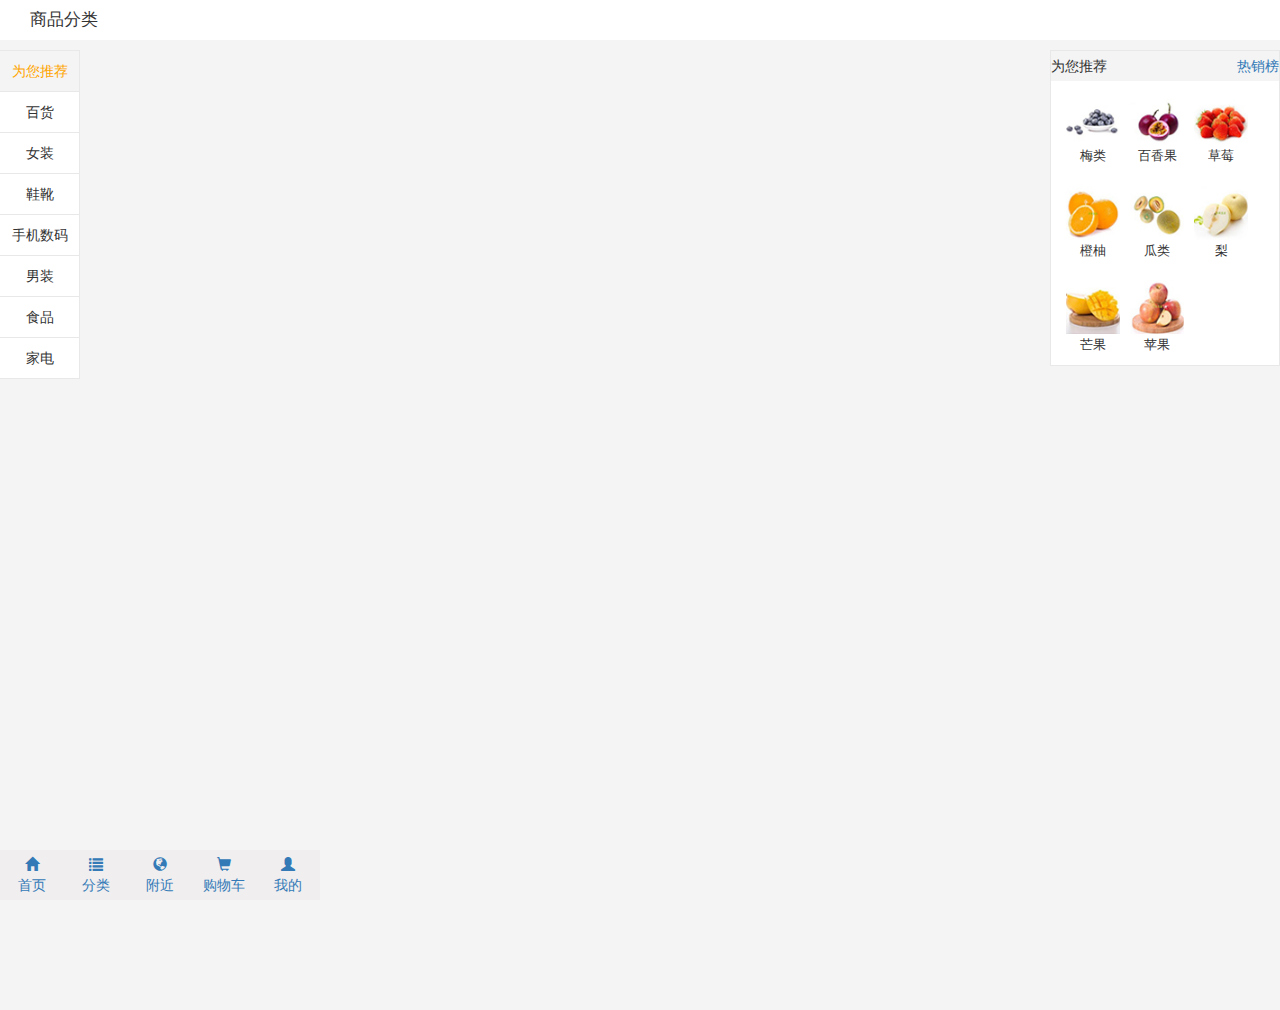
<file: app/sort.html>
<!DOCTYPE html>
<html>
<head lang="en">
    <meta charset="UTF-8">
    <title>分类</title>
    <meta name="viewport" content="width=device-width,width=320,user-scalable=no"/>
    <link rel="stylesheet" href="./css/bootstrap.css"/>
    <link rel="stylesheet" href="./css/sort_style.css"/>
</head>
<body>
<div class="block">
    <header class="title">
        <span>商品分类</span>
    </header>
    <div class="content clearfix">
        <div class="menuleft pull-left">
            <div class="row ">
                <div class="col-xs-12">
                    <ul class="list-unstyled ullist">
                        <li class="text-center">为您推荐</li>
                        <li class="text-center">百货</li>
                        <li class="text-center">女装</li>
                        <li class="text-center">鞋靴</li>
                        <li class="text-center">手机数码</li>
                        <li class="text-center">男装</li>
                        <li class="text-center">食品</li>
                        <li class="text-center">家电</li>
                    </ul>
                </div>
            </div>
        </div>
        <div class="right pull-right">
            <div class="tuijian">
                <p>为您推荐 <a class="pull-right" href="#">热销榜</a></p>
                <div class="ulblock">
                    <ul class="list-unstyled clearfix">
                        <li class="li pull-left"><img src="./image/menusort/f1.jpg" alt=""/><span>梅类</span></li>
                        <li class="li pull-left"><img src="./image/menusort/f2.jpg" alt=""/><span>百香果</span></li>
                        <li class="li pull-left"><img src="./image/menusort/f3.jpg" alt=""/><span>草莓</span></li>
                        <li class="li pull-left"><img src="./image/menusort/f4.jpg" alt=""/><span>橙柚</span></li>
                        <li class="li pull-left"><img src="./image/menusort/f5.jpg" alt=""/><span>瓜类</span></li>
                        <li class="li pull-left"><img src="./image/menusort/f6.jpg" alt=""/><span>梨</span></li>
                        <li class="li pull-left"><img src="./image/menusort/f7.jpg" alt=""/><span>芒果</span></li>
                        <li class="li pull-left"><img src="./image/menusort/f8.jpg" alt=""/><span>苹果</span></li>
                    </ul>
                </div>
            </div>
            <div class="tuijian">
                <p>百货 <a class="pull-right" href="#">热销榜</a></p>
                <div class="ulblock">
                    <ul class="list-unstyled clearfix">
                        <li class="li pull-left"><img src="./image/menusort/f1.jpg" alt=""/><span>梅类</span></li>
                        <li class="li pull-left"><img src="./image/menusort/f2.jpg" alt=""/><span>百香果</span></li>
                        <li class="li pull-left"><img src="./image/menusort/f3.jpg" alt=""/><span>草莓</span></li>
                        <li class="li pull-left"><img src="./image/menusort/f4.jpg" alt=""/><span>橙柚</span></li>
                        <li class="li pull-left"><img src="./image/menusort/f5.jpg" alt=""/><span>瓜类</span></li>
                        <li class="li pull-left"><img src="./image/menusort/f6.jpg" alt=""/><span>梨</span></li>
                        <li class="li pull-left"><img src="./image/menusort/f7.jpg" alt=""/><span>芒果</span></li>
                        <li class="li pull-left"><img src="./image/menusort/f8.jpg" alt=""/><span>苹果</span></li>
                    </ul>
                </div>
            </div>
            <div class="tuijian">
                <p>女装 <a class="pull-right" href="#">热销榜</a></p>
                <div class="ulblock">
                    <ul class="list-unstyled clearfix">
                        <li class="li pull-left"><img src="./image/menusort/f1.jpg" alt=""/><span>梅类</span></li>
                        <li class="li pull-left"><img src="./image/menusort/f2.jpg" alt=""/><span>百香果</span></li>
                        <li class="li pull-left"><img src="./image/menusort/f3.jpg" alt=""/><span>草莓</span></li>
                        <li class="li pull-left"><img src="./image/menusort/f4.jpg" alt=""/><span>橙柚</span></li>
                        <li class="li pull-left"><img src="./image/menusort/f5.jpg" alt=""/><span>瓜类</span></li>
                        <li class="li pull-left"><img src="./image/menusort/f6.jpg" alt=""/><span>梨</span></li>
                        <li class="li pull-left"><img src="./image/menusort/f7.jpg" alt=""/><span>芒果</span></li>
                        <li class="li pull-left"><img src="./image/menusort/f8.jpg" alt=""/><span>苹果</span></li>
                    </ul>
                </div>
            </div>
            <div class="tuijian">
                <p>鞋靴 <a class="pull-right" href="#">热销榜</a></p>
                <div class="ulblock">
                    <ul class="list-unstyled clearfix">
                        <li class="li pull-left"><img src="./image/menusort/f1.jpg" alt=""/><span>梅类</span></li>
                        <li class="li pull-left"><img src="./image/menusort/f2.jpg" alt=""/><span>百香果</span></li>
                        <li class="li pull-left"><img src="./image/menusort/f3.jpg" alt=""/><span>草莓</span></li>
                        <li class="li pull-left"><img src="./image/menusort/f4.jpg" alt=""/><span>橙柚</span></li>
                        <li class="li pull-left"><img src="./image/menusort/f5.jpg" alt=""/><span>瓜类</span></li>
                        <li class="li pull-left"><img src="./image/menusort/f6.jpg" alt=""/><span>梨</span></li>
                        <li class="li pull-left"><img src="./image/menusort/f7.jpg" alt=""/><span>芒果</span></li>
                        <li class="li pull-left"><img src="./image/menusort/f8.jpg" alt=""/><span>苹果</span></li>
                    </ul>
                </div>
            </div>
            <div class="tuijian">
                <p>手机数码 <a class="pull-right" href="#">热销榜</a></p>
                <div class="ulblock">
                    <ul class="list-unstyled clearfix">
                        <li class="li pull-left"><img src="./image/menusort/f1.jpg" alt=""/><span>梅类</span></li>
                        <li class="li pull-left"><img src="./image/menusort/f2.jpg" alt=""/><span>百香果</span></li>
                        <li class="li pull-left"><img src="./image/menusort/f3.jpg" alt=""/><span>草莓</span></li>
                        <li class="li pull-left"><img src="./image/menusort/f4.jpg" alt=""/><span>橙柚</span></li>
                        <li class="li pull-left"><img src="./image/menusort/f5.jpg" alt=""/><span>瓜类</span></li>
                        <li class="li pull-left"><img src="./image/menusort/f6.jpg" alt=""/><span>梨</span></li>
                        <li class="li pull-left"><img src="./image/menusort/f7.jpg" alt=""/><span>芒果</span></li>
                        <li class="li pull-left"><img src="./image/menusort/f8.jpg" alt=""/><span>苹果</span></li>
                    </ul>
                </div>
            </div>
            <div class="tuijian">
                <p>男装 <a class="pull-right" href="#">热销榜</a></p>
                <div class="ulblock">
                    <ul class="list-unstyled clearfix">
                        <li class="li pull-left"><img src="./image/menusort/f1.jpg" alt=""/><span>梅类</span></li>
                        <li class="li pull-left"><img src="./image/menusort/f2.jpg" alt=""/><span>百香果</span></li>
                        <li class="li pull-left"><img src="./image/menusort/f3.jpg" alt=""/><span>草莓</span></li>
                        <li class="li pull-left"><img src="./image/menusort/f4.jpg" alt=""/><span>橙柚</span></li>
                        <li class="li pull-left"><img src="./image/menusort/f5.jpg" alt=""/><span>瓜类</span></li>
                        <li class="li pull-left"><img src="./image/menusort/f6.jpg" alt=""/><span>梨</span></li>
                        <li class="li pull-left"><img src="./image/menusort/f7.jpg" alt=""/><span>芒果</span></li>
                        <li class="li pull-left"><img src="./image/menusort/f8.jpg" alt=""/><span>苹果</span></li>
                    </ul>
                </div>
            </div>
            <div class="tuijian">
                <p>食品 <a class="pull-right" href="#">热销榜</a></p>
                <div class="ulblock">
                    <ul class="list-unstyled clearfix">
                        <li class="li pull-left"><img src="./image/menusort/f1.jpg" alt=""/><span>梅类</span></li>
                        <li class="li pull-left"><img src="./image/menusort/f2.jpg" alt=""/><span>百香果</span></li>
                        <li class="li pull-left"><img src="./image/menusort/f3.jpg" alt=""/><span>草莓</span></li>
                        <li class="li pull-left"><img src="./image/menusort/f4.jpg" alt=""/><span>橙柚</span></li>
                        <li class="li pull-left"><img src="./image/menusort/f5.jpg" alt=""/><span>瓜类</span></li>
                        <li class="li pull-left"><img src="./image/menusort/f6.jpg" alt=""/><span>梨</span></li>
                        <li class="li pull-left"><img src="./image/menusort/f7.jpg" alt=""/><span>芒果</span></li>
                        <li class="li pull-left"><img src="./image/menusort/f8.jpg" alt=""/><span>苹果</span></li>
                    </ul>
                </div>
            </div>
            <div class="tuijian">
                <p>家电 <a class="pull-right" href="#">热销榜</a></p>
                <div class="ulblock">
                    <ul class="list-unstyled clearfix">
                        <li class="li pull-left"><img src="./image/menusort/f1.jpg" alt=""/><span>梅类</span></li>
                        <li class="li pull-left"><img src="./image/menusort/f2.jpg" alt=""/><span>百香果</span></li>
                        <li class="li pull-left"><img src="./image/menusort/f3.jpg" alt=""/><span>草莓</span></li>
                        <li class="li pull-left"><img src="./image/menusort/f4.jpg" alt=""/><span>橙柚</span></li>
                        <li class="li pull-left"><img src="./image/menusort/f5.jpg" alt=""/><span>瓜类</span></li>
                        <li class="li pull-left"><img src="./image/menusort/f6.jpg" alt=""/><span>梨</span></li>
                        <li class="li pull-left"><img src="./image/menusort/f7.jpg" alt=""/><span>芒果</span></li>
                        <li class="li pull-left"><img src="./image/menusort/f8.jpg" alt=""/><span>苹果</span></li>
                    </ul>
                </div>
            </div>
        </div>
    </div>
    <article class="main">
        <div class="text-center clearfix">
            <div class="pull-left footer"><a href="./index.html"><i class="glyphicon glyphicon-home"></i><p>首页</p></a></div>
            <div class="pull-left footer"><a href="#"><i class="glyphicon glyphicon-list"></i><p>分类</p></a></div>
            <div class="pull-left footer"><a href="./nearby.html"><i class="glyphicon glyphicon-globe"></i><p>附近</p></a></div>
            <div class="pull-left footer"><a href="./cart.html"><i class="glyphicon glyphicon-shopping-cart"></i><p>购物车</p></a></div>
            <div class="pull-left footer"><a href="./my.html"><i class="glyphicon glyphicon-user"></i><p>我的</p></a></div>
        </div>
    </article>
</div>
</body>
<script src="js/jquery-3.0.0.js"></script>
<script>
    $(function(){
        $(".ullist li:first").css("backgroundColor","#f4f4f4");
        $(".ullist li:first").css("color","orange");
        $(".tuijian").eq(0).css("display","block");
        $(".ullist li").each(function(index){
            $(this).click(function(){
                $(".ullist li").css("backgroundColor","white");
                $(".ullist li").css("color","");
                $(this).css("backgroundColor","#f4f4f4");
                $(this).css("color","orange");
                $(".tuijian").css("display","none");
                $(".tuijian").eq(index).css("display","block");
            })
        })


    })
</script>
</html>
</file>
<file: app/css/style.css>
*{
    margin: 0;
    padding: 0;
}
.block{
    width: 320px;
    height: auto;
    margin: 0 auto;
    background-color: #f4f4f4;
    padding-bottom: 50px;
}
.title{
    position: absolute;
    height: 30px;
    line-height: 30px;
    z-index: 10;
    width: 100%;
    color: white;
    background-color: transparent;
    padding: 10px;
}
.xian{
    font-size: 13px;
}
.search{
    width: 200px;
    height: 27px;
    font-size: 14px;
    padding-left: 20px;
    z-index: 3;
    background-color: rgba(0,0,0,.1);
    border-radius: 6px;
    outline: none;
    border-style: none;
}
.titletext{
    position: absolute;
    width: 150px;
    height: 25px;
    line-height: 25px;
    z-index: -2;
    color: white;
    top: 14px;
    left: 100px;
    font-size: 13px;
}
.banner{
    position: relative;
    overflow: hidden;
}
.nav_banner{
    width: 1600px;
    margin-left: 0;
}
.nav_banner>li{
    width: 320px;
    height: auto;
}
.nav_banner>li img{
    width: 100%;
    height: 100%;
}
.dianlist{
    position: absolute;
    z-index: 1;
    bottom: 15px;
    right: 130px;
}
.dianlist>div{
    float: left;
    margin: 0 3px;
    width: 8px;
    height: 8px;
    border-radius: 50%;
    background-color: white;
}
.advertise{
    width: 320px;
    height: 82px;
}
.advertise>img{
    width: 100%;
}
.sort{
    margin-top: 1px;
    border-top: 1px solid #efefef;
    padding: 10px 0;
    background-color: white;
}
.nav{
    margin: 0;
    padding: 0;
}
.nav>li{
    width: 20%;
}
.nav>li>a{
    display: block;
    padding: 3px 0;
}
.imgblock{
    padding: 3px 15px;
}
.imgblock>img{
    width: 100%;
}
.nav>li>a>p{
    font-size: 13px;
    line-height: 20px;
    color: gray;
    text-align: center;
}
.picl>img{
    width:100%;
}
.photol>img{
    width: 100%;
}
.shenghuojia>img{
    width: 100%;
}
.list1{
    margin-top: 5px;
}
.listl,.listr{
    border-bottom: 1px solid #efefef;
    border-right: 1px solid #efefef;
}
.listl>img{
    width: 100%;
}
.list2{
    margin-top: 5px;
}
.listr>img{
    width: 100%;
}
.main{
    position: fixed;
    bottom: 0;
    width: 320px;
    background-color: #f0eeef;
    color: #4689ff;
    padding: 5px 0;
}
.footer{
    width: 20%;
}
</file>
<file: my数码/css/style.css>
*{
    margin: 0;
    padding: 0;
}
.title{
    width: 100%;
    height: auto;
    background-color: #EEEEEE;
}
.title_in{
    width: 1220px;
    margin-left: 70px;
    padding: 15px 0;
}
.title_in>a{
    display: inline-block;
    width: 300px;
    padding: 8px 0;
    color: transparent;
    background: url("../img/logo_03.png") 0 0 no-repeat;
}
.title_r{
    float: right;
    margin-right: 40px;
}
.title_r>ul>li{
    display: inline-block;
    list-style: none;
    font-size: 13.5px;
    width: 120px;
    height: 30px;
    padding: 5px 0;
    line-height: 20px;
    text-align: center;
}
.title_r>ul>li:hover{
    color: #00a300;
}
.centerimg{
    position: relative;
    width: 100%;
    height: auto;
    overflow: hidden;
}
.centerimg>img{
    margin-left: -300px;
    height: 600px;
    vertical-align: middle;
}
.centertext{
    width: 555px;
    height: auto;
    background-color: rgba(255, 255, 255, 0.72);
    position: absolute;
    top: 165px;
    left: 343px;
    text-align: center;
    padding: 30px 0;
}
.centertext>p{
    font-size: 32px;
    line-height: 45px;
}
.ad{
    height: auto;
    background-color: #EFEFEF;
}
.ad_content{
    overflow: hidden;
    width: 1200px;
    height: auto;
    margin: 0 auto;
}
.ad_content>div{
    position: relative;
    padding: 20px 10px;
    float: left;
}
.ad_p{
    position: absolute;
    top: 45px;
    left: 30px;
}
.ad_p>p:nth-child(1){
    font-size: 13.5px;
    color: white;
    font-weight: bold;
    line-height: 20px;
}
.ad_p>p:nth-child(2){
    font-size: 13px;
    color: white;
    line-height: 20px;
}
.future{
    height: auto;
    background-color: white;
}
.future_t{
    height: auto;
    text-align: center;
    padding-top: 100px;
}

.future_t>strong{
    font-size: 30px;
    color: #78BC28;
    line-height: 20px;
}
.future_t>p{
    font-size: 14px;
    line-height: 20px;
    color: #78BC28;
    margin-top: 12px;
    margin-bottom: 10px;
}
.future_t>span{
    width: 1000px;
    height: 1px;
    display: inline-block;
    background-color: silver;
}
.future_b{
    height: auto;
}
.future_img{
    width: 1020px;
    height: auto;
    margin: 0 auto;
    padding: 60px 0;
}
.future_img>img{
    max-width: 100%;
}
.yidong{
    overflow: hidden;
}
.yidongbg{
    position: absolute;
    width: 100%;
    height: 300px;

    z-index: -1;
    background: url("../img/conputer_bg_02.jpg") 0 0 no-repeat;
    background-position: center center;
}
.yd_l{
    float: left;
    width: 600px;
    height: auto;
    color: white;
    margin-left: 60px;
    padding-top: 85px;
}
.yd_l>p{
    font-size: 16px;
}
.yd_r{
    width: 600px;
    float: right;
    margin-right: 60px;
    text-align: right;
    padding: 40px 0;
}
.yd_r>p:nth-child(1){
    font-size: 50px;
    color: white;
    font-weight: bold;
    padding: 20px 0;
}
.yd_r>p{
    color: white;
    font-size: 13px;
    margin-top: 8px;
}
.computer{
    height: auto;
    width: 1200px;
    margin: 60px auto;
    overflow: hidden;
}
.computer_l{
    width: 570px;
    height: auto;
    float: left;
}
.computer_l_top{
    text-align: center;
}
.computer_l_top>p:nth-child(1){
    font-size: 18px;
    color: #5a5a5a;
    line-height: 30px;
    margin-bottom: 10px;
}
.computer_l_top>p:nth-child(2),.computer_l_top>p:nth-child(3){
    font-size: 12px;
    color: #5a5a5a;
    line-height: 20px;
}
.computer_l_top>p:nth-child(3){
    margin-bottom: 30px;
}
.computer_l_top a{
    text-decoration: none;
    color: #79BC29;
    font-size: 13px;
    line-height: 30px;
    border: 1px solid #79BC29;
    padding: 13px 50px;
}
.computer_l_top a:hover{
    color: black;
    border: 1px solid black;
}
.computer_l_bottom{
    margin-top: 30px;
}
.computer_l_bottom>img:nth-child(2){
    float: right;
}
.computer_l_bottom>img:nth-child(3){
    margin-top: 20px;
}
.computer_r{
    width: 610px;
    height: auto;
    float: left;
    margin-left: 20px;
    overflow: hidden;
}
.computer_r_text{
    width: 340px;
    height: auto;
    margin-top: 20px;
    background-color: #79BC29;
    text-align: center;
    position: relative;
    float: left;
}
.cor_p1{
    font-size: 30px;
    font-weight: bold;
    color: rgb(255, 255, 255);
    line-height: 50px;
    padding-top: 60px;
}
.cor_p2{
    position: absolute;
    width: 300px;
    height: 1px;
    right: 20px;
    top: 120px;
    background-color: rgb(255, 255, 255);

}
.cor_p3{
    font-size: 14px;
    color: rgb(255, 255, 255);
    line-height: 20px;
    margin-top: 20px;
}
.cor_p4{
    font-size: 14px;
    color: rgb(255, 255, 255);
    line-height: 20px;
}
.cor_p5{
    width: 300px;
    height: 1px;
    background-color: rgb(255, 255, 255);
    position: absolute;
    top: 177px;
    left: 17px;
}
.cor_p6{
    font-size: 30px;
    font-weight: bold;
    color: rgb(255, 255, 255);
    line-height: 50px;
    margin-top: 30px;
    padding-bottom: 70px;
}
.computer_r_img{
    float: left;
    margin-top: 20px;
    margin-left: 20px;
}
.computer_r_img>div:nth-child(2){
    margin-top: 20px;
}
.tiyan_bg{
    position: absolute;
    width: 100%;
    height: 500px;
    z-index: -1;
    background: url("../img/contact_bg_21.jpg") 0 0 no-repeat;
    background-position: center center;
}
.tiyan_content{
    width: 1200px;
    height: auto;
    margin: 0 auto;
    text-align: center;
    padding-bottom: 87px;
}
.tiyan_content>p:nth-child(1){
    font-size: 36px;
    color: rgb(255, 255, 255);
    padding-top: 150px;
}

.tiyan_content>p:nth-child(2){
    color: rgb(255, 255, 255);
    font-size: 13px;
    line-height: 20px;
    margin-top: 15px;
}
.tiyan_content>a{
    text-decoration: none;
    border: 1px solid white;
    color: rgb(255, 255, 255);
    font-size: 13px;
    padding: 15px 120px;
    display: inline-block;
    margin-top: 110px;
}
.tiyan_content>a:hover{
    border-color: black;
    color: black;
}
.zixun{
    width: 1200px;
    height: auto;
    margin: 0 auto;
    margin-top: 100px;
    overflow: hidden;
}
.zx_l{
    float: left;
    width: 580px;
}
.zx_p1{
    font-size: 30px;
    font-weight: bold;
    color: rgb(121, 188, 41);
}
.zx_l>a{
    text-decoration: none;
    color: #434343;
    font-size: 16px;
    display: inline-block;
    margin-top: 60px;
}
.zx_p2{
    color: #7D7D7D;
    font-size: 13px;
    line-height: 30px;
}
.zx_p3{
    color: #4e4e4e;
    font-size: 13px;
    line-height: 20px;
}
.zx_list{
    height: 200px;
    margin-top: 25px;
}
.zx_list>p{
    line-height: 20px;
    padding: 3px 0;
}
.zx_list span{
    color: #9F9F9F;
    font-size: 13px;
}
.zx_list a{
    text-decoration: none;
    color: #7D7D7D;
    margin-left: 15px;
    font-size: 13px;
}
.zx_r{
    float: left;
    width: 620px;
    overflow: hidden;
}
.lianxiang{
    width: 295px;
    height: 500px;
    float: left;
}
.lianxiang_img{
    border: 1px solid silver;
    overflow: hidden;
}
.lianxiang_img>img{
    max-width: 100%;
}
.ceng{
    display: none;
    position: absolute;
    width: 295px;
    height: 310px;
    background-color: rgba(192, 192, 192, 0.11);
}
.lianxiang_img:hover .ceng{
    display: block;
}
.Lenovo{
    color: black;
    font-size: 16px;
    line-height: 30px;
    padding-left: 3px;
}
.peizhi{
    font-size: 13px;
    color: #7D7D7D;
    line-height: 20px;
    padding-left: 2px;
}
.end{
    background-color: #000000;
    height: auto;
}
.end_t{
    text-align: center;
    border-bottom: 0.1px solid silver;
}
.end_t a{
    text-decoration: none;
    color: white;
    font-size: 14px;
    display: inline-block;
    line-height: 30px;
    padding: 20px 40px;
}
.end_t a:hover{
    color: rgb(121, 188, 41);
}
.end_b{
    text-align: center;
    color: white;
    position: relative;
}
.end_b>p:nth-child(1){
    color: rgb(126, 126, 126);
    font-size: 14px;
    line-height: 20px;
    padding-top: 30px;
}
.end_b>p:nth-child(2){
    font-size: 13px;
    color: #5a5a5a;
    line-height: 20px;
    padding: 10px 0;
}
.fuwu>span:nth-child(1){
    font-size: 13px;
    color: #5a5a5a;
    line-height: 20px;
}
.fuwu>span:nth-child(2){
    font-size: 36px;
    color: rgb(121, 188, 41);
}
.endp{
    font-size: 13px;
    color: #5a5a5a;
    line-height: 20px;
    padding-bottom: 25px;
}
.endp>span {
    margin-left: 20px;
}
.guanggao{
    position: absolute;
    width: 800px;
    height: 30px;
    bottom: 0;
    left: 400px;
    z-index: 2;
    color: white;
}
.guanggao>span{
    display: inline-block;
    width: 350px;
    height: 30px;
    background: url("../img/sitestar_copyright_bg.png") -10px -40px no-repeat;
}
.guanggao>a{
    text-decoration: none;
    color: white;
    font-size: 14px;
    position: relative;
    top: -20px;
    left: -240px;
}
</file>
<file: app/css/cart_style.css>
*{
    margin: 0;
    padding: 0;
}
.block{
    width: 320px;
    height: auto;
    margin: 0 auto;
    background-color: #f4f4f4;
}
.title{
    background-color: #f8f8f8;
    height: 40px;
    text-align: center;
    border-bottom: 1px solid #e8e8e8;
}
.title>p{
    font-size: 16px;
    line-height: 40px;
}
.list{
    margin-top: 10px;
    background-color: white;
}
.dianpu{
    padding: 3px 10px;
}
.dianpu>a{
    color: #383838;
}
.imageblock>img{
    width: 100%;
}
.shangpin{
    padding: 5px 10px;
}
.textright{
    padding: 0 10px;
}
.txt{
    font-size: 13px;
    overflow: hidden;
    text-overflow: ellipsis;
    white-space: nowrap;
}
.style{
    color: #9d9d9d;
}
.price{
    color: red;
    font-size: 14px;
    font-weight: bold;
}
.jj{
    width: 60px;
}
.jian,.jia{
    float: left;
    display: inline-block;
    width: 15px;
    line-height: 17px;
    text-align: center;
    margin: 0;
}
.jian{
    border: 1px solid silver;
    border-right: none;
}
.jia{
    border: 1px solid silver;
    border-left: none;
}
.num{
    float: left;
    width: 25px;
    height: 19px;
    text-align: center;
}
.youhuo{
    display: inline-block;
    width: 76px;
    text-align: center;
    font-size: 12px;
    color: grey;
}
.jiesuan{
    position: fixed;
    bottom: 40px;
    width: 320px;
    height: 60px;
    padding: 15px 10px;
    background-color: #f4f5f1;
}
.span1{
    font-size: 13px;
}
.span2{
    margin-left: 50px;
}
.span3{
    display: inline-block;
    width: 70px;
    color: red;
    font-weight: bold;
}
.span4{
    display: inline-block;
    background-color: red;
    padding: 5px 10px;
    border-radius: 5px;
}
.span4>a{
    color: white;
    font-size: 16px;
    text-decoration: none;
}
.main{
    position: fixed;
    bottom: 0;
    width: 320px;
    background-color: #f0eeef;
    color: #4689ff;
    padding: 5px 0;
}
.footer{
    width: 20%;
}
</file>
<file: app/css/my_style.css>
*{
    margin: 0;
    padding: 0;
}
.block{
    width: 320px;
    height: auto;
    background-color: #ececec;
    padding-bottom: 50px;
}
.banner{
    width: 320px;
    height: 280px;
    background: url("../image/my/member_top_bg.png") no-repeat;
    background-size: 320px 280px;
}
.member{
    width: 250px;
    height: 150px;
    margin: 0 auto;
    position: relative;
    top: 50px;
}
.pic{
    width: 100px;
    height: 100px;
    margin: 0 auto;
    border-radius: 50%;
    overflow: hidden;
}
.pic>img{
    width: 100%;
}
.txt{
    margin-top: 10px;
    height: auto;
}
.txt>span{
    color: white;
    font-size: 18px;
}
.abs{
    position: absolute;
    right: -20px;
    top: 113px;
}
.abs>a{
    display: block;
    color: white;
    line-height: 15px;
    background-color:#F15353;
    border-radius: 3px;
    padding: 0 5px;
}
.collect{
    width: 320px;
    height: 80px;
    margin-top: 50px;

}
.collect_col{
    padding: 10px 0;
}
.collect_col>p:nth-child(1){
    color: white;
    font-size: 25px;
}
.collect_col>p:nth-child(2){
    color: white;
    font-size: 14px;
}
.order{
    margin-top: 10px;
    padding:10px 10px;
    background-color: white;
    height: auto;
}
.totalorderblock{
    line-height: 30px;
}
.totalorder{
    font-size: 16px;
}
.seeorder{
    color: #9a9a9a;
}
.list{
    margin-top: 10px;
}
.listinfo{
    width: 20%;
    font-size: 14px;
}
.ulblock{
    background-color: white;
    margin-top: 10px;
}
.ul>li{
    height: 50px;
    line-height: 50px;
    border-bottom: 1px solid #e1e1e1;
    padding: 0 10px;
}
.ul>li>i{
    display:block;
    float: left;
    width: 25px;
    height: 25px;
    position: relative;
    top: -3px;
}
.ul>li>i>img{
    width: 100%;
}
.ul>li>span:nth-child(2){
    font-size: 16px;
    margin-left: 10px;
}
.ul>li>span:nth-child(3){
    font-size: 14px;
    float: right;
    color: gray;
}
.main{
    position: fixed;
    bottom: 0;
    width: 320px;
    background-color: #f0eeef;
    color: #4689ff;
    padding: 5px 0;
}
.footer{
    width: 20%;
}
</file>
<file: app/css/nearby_style.css>
*{
    margin: 0;
    padding: 0;
}
.block{
    width: 320px;
    height: auto;
    padding-bottom: 45px;
    background-color: #f4f4f4;
}
.title{
    background-color: #f8f8f8;
    height: 40px;
    text-align: center;
    border-bottom: 1px solid #e8e8e8;
}
#search{
    border-style: none;
    outline: none;
    font-size: 16px;
    height: 30px;
    line-height: 30px;
    margin-top: 5px;
    padding-left: 10px;
    border-radius: 3px;
    color: #6e6e6e;
}
.sd{
    position: absolute;
    right: 16px;
    top: -15px;
    width: 30px;
    height: 50px;
    background: url("../image/nearby/top.png") no-repeat;
    background-size: auto 230px;
    background-position: 0 -14px;
}
.title2{
    background-color: white;
    padding: 5px 0;
    border-bottom: 1px solid #e8e8e8;
}
.rightline{
    border-right: 1px solid silver;
}
.titletxt{
    line-height: 20px;
    font-size: 12px;
}
.dianpu{
    background-color: white;
    margin-top: 10px;
}
.imgleft{
    padding: 10px;
}
.imgleft>img{
    width: 100%;
}
.txtright{
    padding: 10px;
}
.pxiaoliang{
    color: gray;
    margin-top: 30px;
}
.main{
    position: fixed;
    bottom: 0;
    width: 320px;
    background-color: #f0eeef;
    color: #4689ff;
    padding: 5px 0;
}
.footer{
    width: 20%;
}
</file>
<file: app/css/sort_style.css>
*{
    margin: 0;
    padding: 0;
}
.block{
    width: 100%;
    height: 1000px;
    background-color: #f4f4f4;
    padding-bottom: 50px;
}
.title{
    width: 100%;
    padding:10px 30px;
    background-color: white;
    top: 0px;
    z-index: 30;
    position: fixed;
}
.title>span{
    font-size: 17px;
    line-height: 20px;
}
.content{
    margin-top: 10px;
}
.menuleft{
    width: 80px;
    top: 50px;
    position: fixed;
    background-color: white;
}
.ullist>li{
    font-size: 14px;
    line-height: 20px;
    padding: 10px 0;
    border-bottom: 1px solid #e8e8e8;
    border-right: 1px solid #e8e8e8;
}
.ullist>li:nth-child(1){
    border-top:1px solid #e8e8e8;
}
.right{
    position: relative;
    top: 40px;
    width: 230px;
    background-color: white;
}
.tuijian{
    display: none;
    border: 1px solid #e8e8e8;
}
.tuijian>p{
    font-size: 14px;
    line-height: 20px;
    display: block;
    padding: 5px 0;
    background-color: #f4f4f4;
}
.ulblock{
    padding: 0px 10px;
}
.li{
    margin: 10px 5px;
    width: 26%;
    text-align: center;
}
.li>img{
    width: 100%;
}
.li>span{
    font-size: 13px;
}
.main{
    position: fixed;
    bottom: 0;
    width: 320px;
    background-color: #f0eeef;
    color: #4689ff;
    padding: 5px 0;
}
.footer{
    width: 20%;
}
</file>
